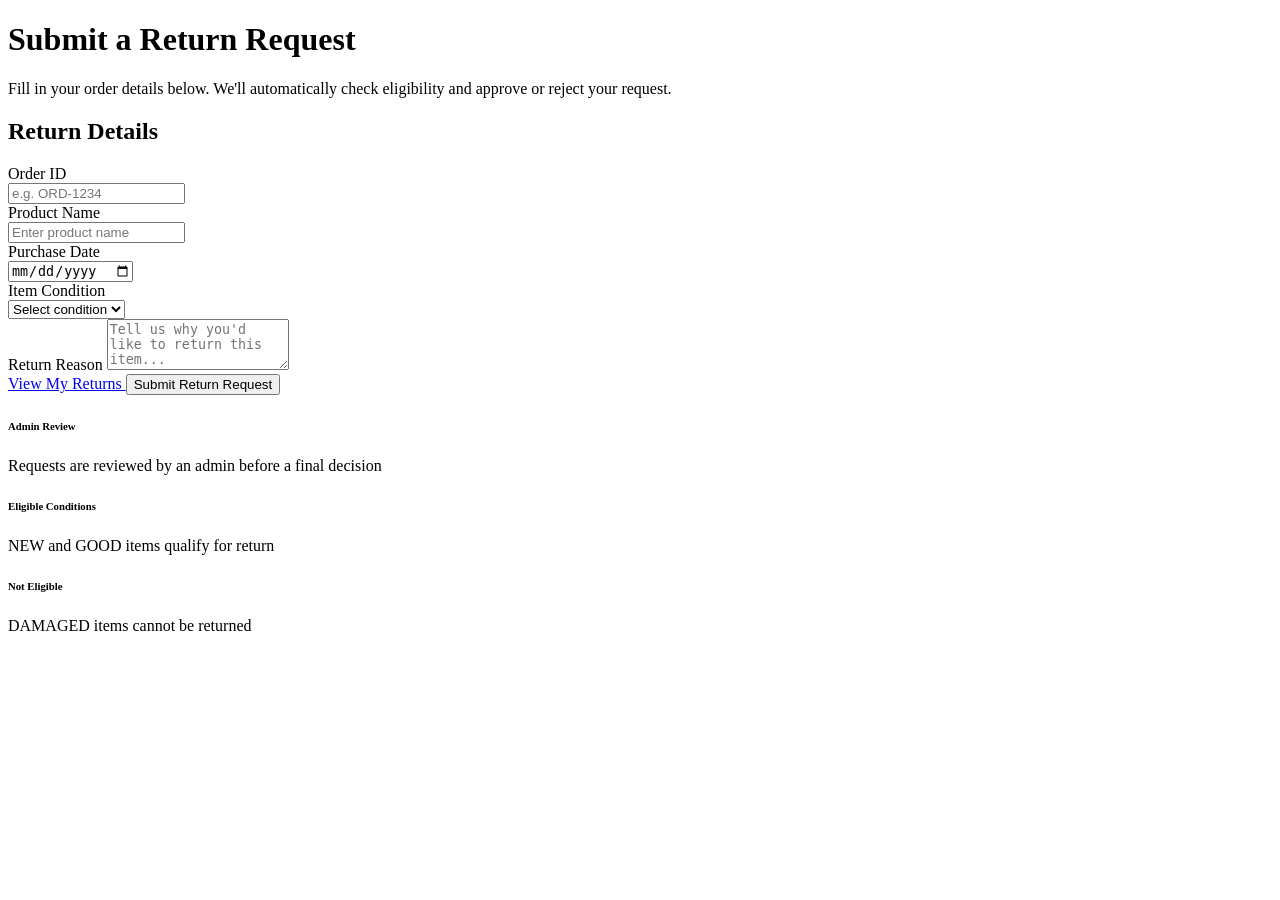
<file: src/main/resources/templates/index.html>
<!DOCTYPE html>
<html lang="en" xmlns:th="http://www.thymeleaf.org">
<head th:replace="~{fragments/layout :: head('Submit Return — User Return System')}"></head>
<body>

<div th:replace="~{fragments/layout :: navbar('home')}"></div>

<main class="container py-4 py-md-5">
    <div class="row justify-content-center">
        <div class="col-lg-9 col-xl-8">

            <div class="page-header text-center text-md-start">
                <h1>Submit a Return Request</h1>
                <p>Fill in your order details below. We'll automatically check eligibility and approve or reject your request.</p>
            </div>

            <div class="app-card">
                <div class="app-card-header">
                    <h2><i class="bi bi-pencil-square text-primary"></i> Return Details</h2>
                </div>
                <div class="app-card-body">
                    <form th:action="@{/returns}" th:object="${returnRequest}" method="post" novalidate>
                        <div class="row g-4">
                            <div class="col-md-6">
                                <label for="orderId" class="form-label">Order ID</label>
                                <div class="input-icon-wrap">
                                    <i class="bi bi-receipt input-icon"></i>
                                    <input type="text" class="form-control" id="orderId" th:field="*{orderId}"
                                           placeholder="e.g. ORD-1234">
                                </div>
                                <div class="field-error" th:if="${#fields.hasErrors('orderId')}">
                                    <i class="bi bi-exclamation-circle"></i>
                                    <span th:errors="*{orderId}"></span>
                                </div>
                            </div>

                            <div class="col-md-6">
                                <label for="productName" class="form-label">Product Name</label>
                                <div class="input-icon-wrap">
                                    <i class="bi bi-box-seam input-icon"></i>
                                    <input type="text" class="form-control" id="productName" th:field="*{productName}"
                                           placeholder="Enter product name">
                                </div>
                                <div class="field-error" th:if="${#fields.hasErrors('productName')}">
                                    <i class="bi bi-exclamation-circle"></i>
                                    <span th:errors="*{productName}"></span>
                                </div>
                            </div>

                            <div class="col-md-6">
                                <label for="purchaseDate" class="form-label">Purchase Date</label>
                                <div class="input-icon-wrap">
                                    <i class="bi bi-calendar3 input-icon"></i>
                                    <input type="date" class="form-control" id="purchaseDate" th:field="*{purchaseDate}">
                                </div>
                                <div class="field-error" th:if="${#fields.hasErrors('purchaseDate')}">
                                    <i class="bi bi-exclamation-circle"></i>
                                    <span th:errors="*{purchaseDate}"></span>
                                </div>
                            </div>

                            <div class="col-md-6">
                                <label for="itemCondition" class="form-label">Item Condition</label>
                                <div class="input-icon-wrap">
                                    <i class="bi bi-shield-check input-icon"></i>
                                    <select class="form-select" id="itemCondition" th:field="*{itemCondition}">
                                        <option value="">Select condition</option>
                                        <option th:each="condition : ${T(com.orderrreturns.entity.ItemCondition).values()}"
                                                th:value="${condition}" th:text="${condition}"></option>
                                    </select>
                                </div>
                                <div class="field-error" th:if="${#fields.hasErrors('itemCondition')}">
                                    <i class="bi bi-exclamation-circle"></i>
                                    <span th:errors="*{itemCondition}"></span>
                                </div>
                            </div>

                            <div class="col-12">
                                <label for="returnReason" class="form-label">Return Reason</label>
                                <textarea class="form-control" id="returnReason" th:field="*{returnReason}" rows="3"
                                          placeholder="Tell us why you'd like to return this item..."></textarea>
                                <div class="field-error" th:if="${#fields.hasErrors('returnReason')}">
                                    <i class="bi bi-exclamation-circle"></i>
                                    <span th:errors="*{returnReason}"></span>
                                </div>
                            </div>
                        </div>

                        <div class="d-flex flex-column flex-md-row justify-content-md-end gap-2 mt-4 pt-2">
                            <a href="/my-returns" class="btn btn-outline-secondary">
                                <i class="bi bi-list-ul me-1"></i> View My Returns
                            </a>
                            <button type="submit" class="btn btn-primary">
                                <i class="bi bi-send me-1"></i> Submit Return Request
                            </button>
                        </div>
                    </form>
                </div>
            </div>

            <div class="policy-grid">
                <div class="policy-card">
                    <div class="policy-icon time"><i class="bi bi-hourglass-split"></i></div>
                    <h6>Admin Review</h6>
                    <p>Requests are reviewed by an admin before a final decision</p>
                </div>
                <div class="policy-card">
                    <div class="policy-icon ok"><i class="bi bi-check-lg"></i></div>
                    <h6>Eligible Conditions</h6>
                    <p>NEW and GOOD items qualify for return</p>
                </div>
                <div class="policy-card">
                    <div class="policy-icon no"><i class="bi bi-x-lg"></i></div>
                    <h6>Not Eligible</h6>
                    <p>DAMAGED items cannot be returned</p>
                </div>
            </div>

        </div>
    </div>
</main>

<div th:replace="~{fragments/layout :: footer}"></div>

<script src="https://cdn.jsdelivr.net/npm/bootstrap@5.3.3/dist/js/bootstrap.bundle.min.js"></script>
</body>
</html>
</file>
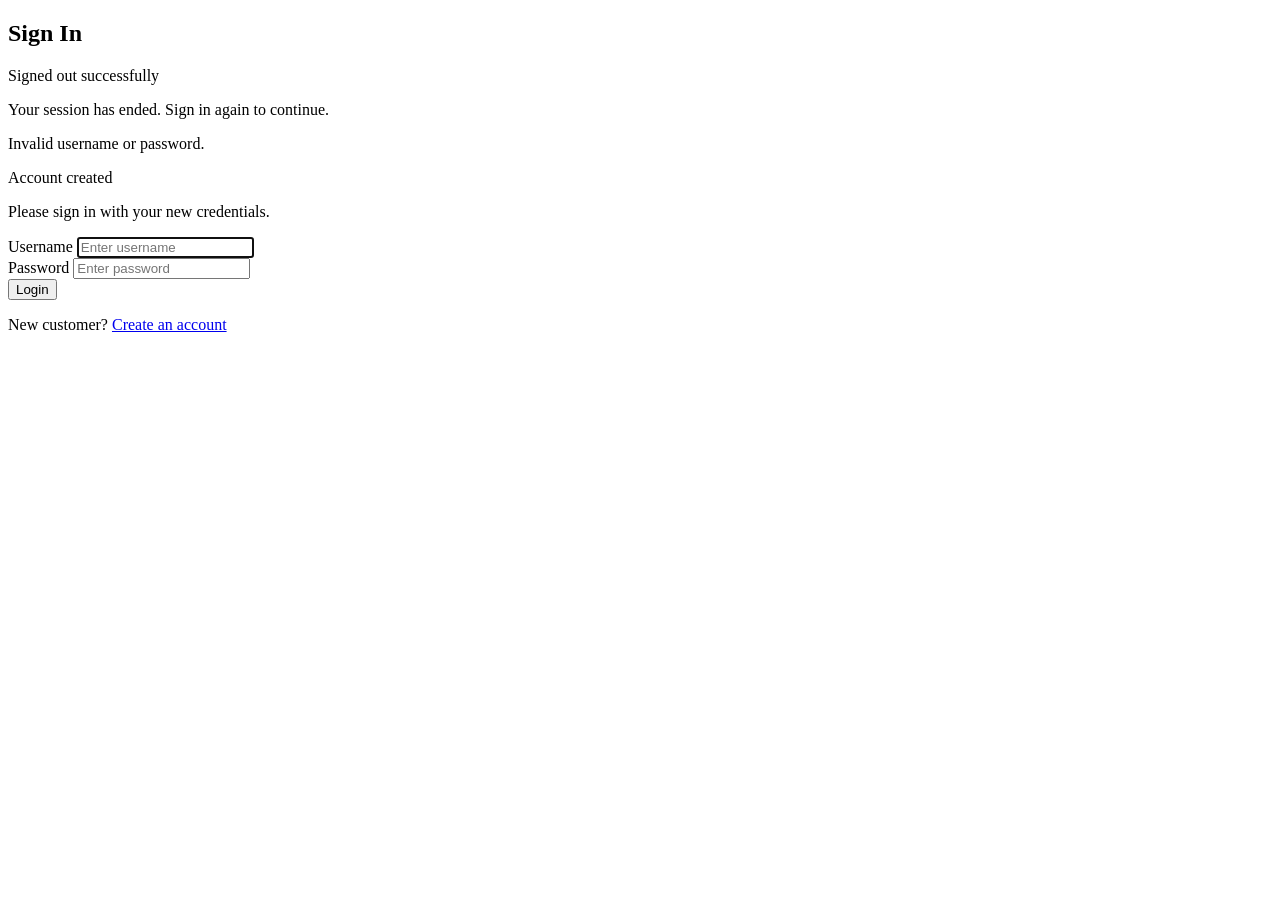
<file: src/main/resources/templates/login.html>
<!DOCTYPE html>
<html lang="en" xmlns:th="http://www.thymeleaf.org">
<head th:replace="~{fragments/layout :: head('Login — User Return System')}"></head>
<body>

<div th:replace="~{fragments/layout :: navbar('login')}"></div>

<main class="container py-5">
    <div class="row justify-content-center">
        <div class="col-md-5 col-lg-4">
            <div class="app-card auth-card">
                <div class="app-card-header text-center">
                    <h2><i class="bi bi-box-arrow-in-right text-primary"></i> Sign In</h2>
                </div>
                <div class="app-card-body">
                    <div class="auth-status-banner success" th:if="${logoutSuccess}">
                        <div class="auth-status-icon"><i class="bi bi-check-circle-fill"></i></div>
                        <div>
                            <p class="auth-status-title mb-0">Signed out successfully</p>
                            <p class="auth-status-text mb-0">Your session has ended. Sign in again to continue.</p>
                        </div>
                    </div>
                    <div class="alert alert-danger py-2 small" th:if="${loginError}">
                        Invalid username or password.
                    </div>
                    <div class="auth-status-banner success" th:if="${registerSuccess}">
                        <div class="auth-status-icon"><i class="bi bi-person-check-fill"></i></div>
                        <div>
                            <p class="auth-status-title mb-0">Account created</p>
                            <p class="auth-status-text mb-0">Please sign in with your new credentials.</p>
                        </div>
                    </div>

                    <form th:action="@{/login}" method="post">
                        <div class="mb-3">
                            <label for="username" class="form-label">Username</label>
                            <input type="text" class="form-control" id="username" name="username"
                                   placeholder="Enter username" required autofocus>
                        </div>
                        <div class="mb-4">
                            <label for="password" class="form-label">Password</label>
                            <input type="password" class="form-control" id="password" name="password"
                                   placeholder="Enter password" required>
                        </div>
                        <button type="submit" class="btn btn-primary w-100">
                            <i class="bi bi-box-arrow-in-right me-1"></i> Login
                        </button>
                    </form>

                    <p class="text-center text-muted small mt-4 mb-0">
                        New customer?
                        <a href="/register">Create an account</a>
                    </p>
                </div>
            </div>
        </div>
    </div>
</main>

<div th:replace="~{fragments/layout :: footer}"></div>

</body>
</html>
</file>
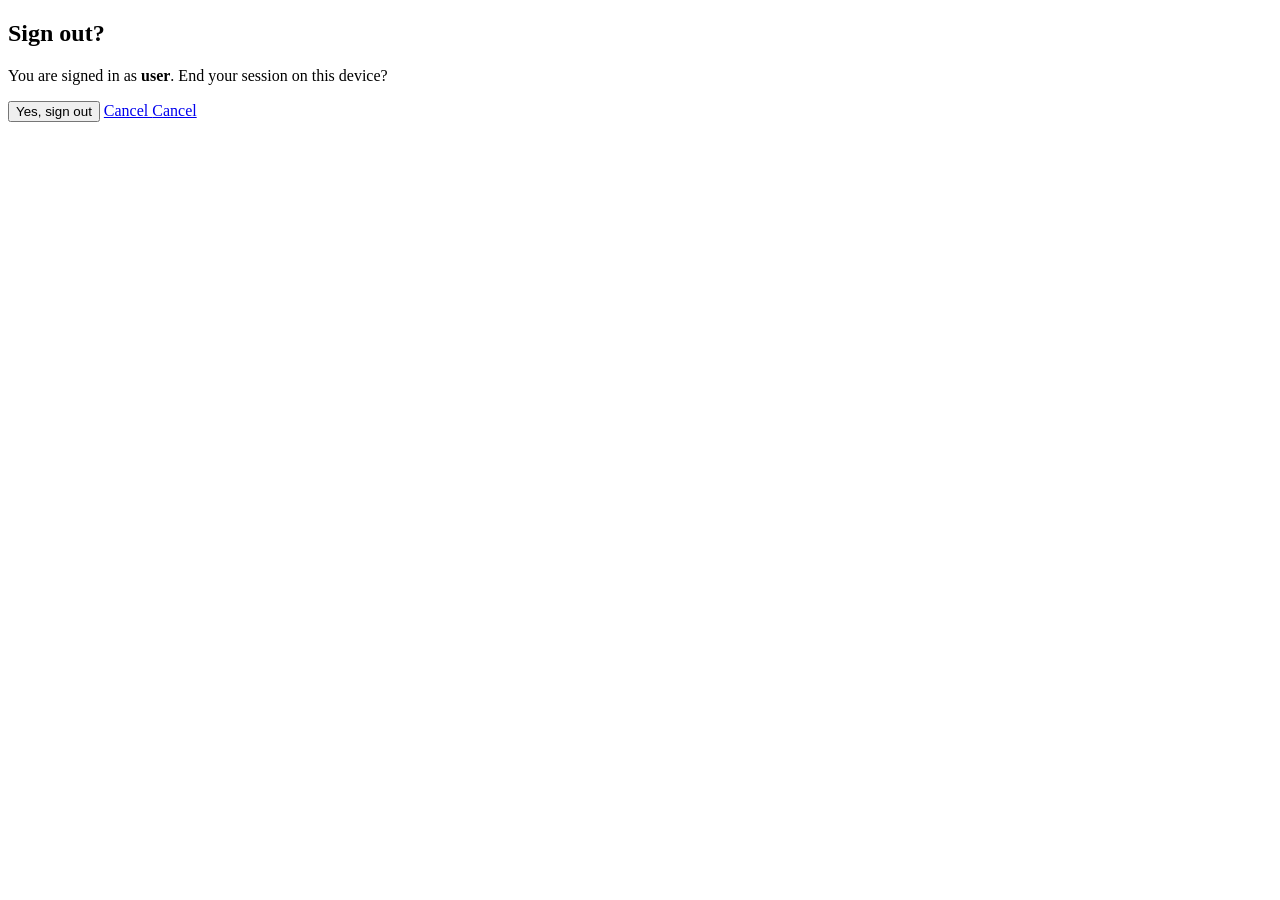
<file: src/main/resources/templates/logout.html>
<!DOCTYPE html>
<html lang="en" xmlns:th="http://www.thymeleaf.org"
      xmlns:sec="http://www.thymeleaf.org/extras/spring-security">
<head th:replace="~{fragments/layout :: head('Sign Out — User Return System')}"></head>
<body>

<div th:replace="~{fragments/layout :: navbar('')}"></div>

<main class="container py-5">
    <div class="row justify-content-center">
        <div class="col-md-5 col-lg-4">
            <div class="app-card auth-card logout-card">
                <div class="logout-icon-wrap">
                    <i class="bi bi-box-arrow-right"></i>
                </div>
                <h2 class="logout-title">Sign out?</h2>
                <p class="logout-text text-muted">
                    You are signed in as
                    <strong sec:authentication="name">user</strong>.
                    End your session on this device?
                </p>

                <form th:action="@{/logout}" method="post" class="d-grid gap-2">
                    <button type="submit" class="btn btn-danger">
                        <i class="bi bi-box-arrow-right me-1"></i> Yes, sign out
                    </button>
                    <a href="/" class="btn btn-outline-secondary" sec:authorize="hasRole('USER')">
                        <i class="bi bi-arrow-left me-1"></i> Cancel
                    </a>
                    <a href="/returns" class="btn btn-outline-secondary" sec:authorize="hasRole('ADMIN')">
                        <i class="bi bi-arrow-left me-1"></i> Cancel
                    </a>
                </form>
            </div>
        </div>
    </div>
</main>

<div th:replace="~{fragments/layout :: footer}"></div>

</body>
</html>
</file>
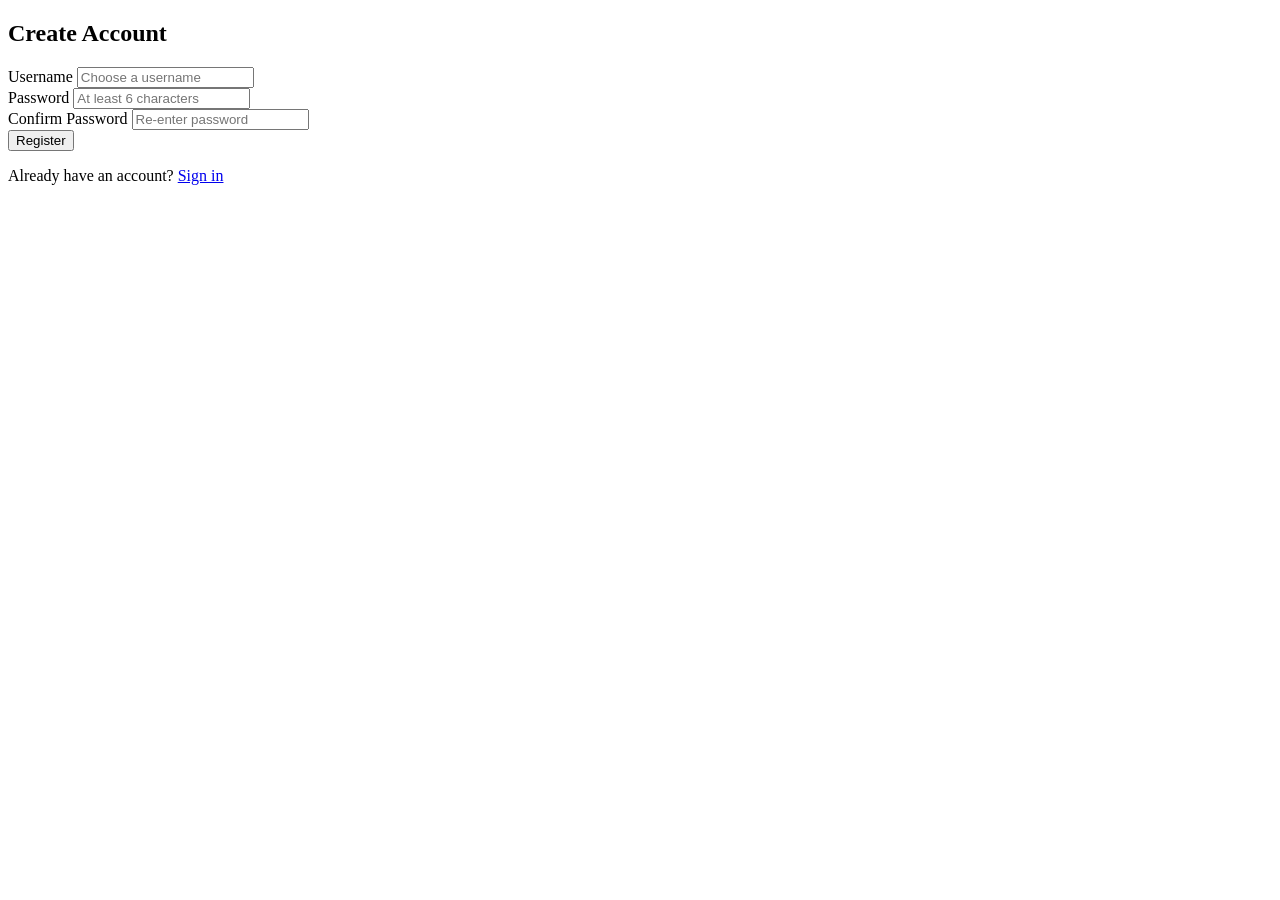
<file: src/main/resources/templates/register.html>
<!DOCTYPE html>
<html lang="en" xmlns:th="http://www.thymeleaf.org">
<head th:replace="~{fragments/layout :: head('Register — User Return System')}"></head>
<body>

<div th:replace="~{fragments/layout :: navbar('register')}"></div>

<main class="container py-5">
    <div class="row justify-content-center">
        <div class="col-md-5 col-lg-4">
            <div class="app-card auth-card">
                <div class="app-card-header text-center">
                    <h2><i class="bi bi-person-plus text-primary"></i> Create Account</h2>
                </div>
                <div class="app-card-body">
                    <form th:action="@{/register}" th:object="${registerForm}" method="post">
                        <div class="mb-3">
                            <label for="username" class="form-label">Username</label>
                            <input type="text" class="form-control" id="username" th:field="*{username}"
                                   placeholder="Choose a username">
                            <div class="field-error" th:if="${#fields.hasErrors('username')}">
                                <i class="bi bi-exclamation-circle"></i>
                                <span th:errors="*{username}"></span>
                            </div>
                        </div>
                        <div class="mb-3">
                            <label for="password" class="form-label">Password</label>
                            <input type="password" class="form-control" id="password" th:field="*{password}"
                                   placeholder="At least 6 characters">
                            <div class="field-error" th:if="${#fields.hasErrors('password')}">
                                <i class="bi bi-exclamation-circle"></i>
                                <span th:errors="*{password}"></span>
                            </div>
                        </div>
                        <div class="mb-4">
                            <label for="confirmPassword" class="form-label">Confirm Password</label>
                            <input type="password" class="form-control" id="confirmPassword"
                                   th:field="*{confirmPassword}" placeholder="Re-enter password">
                            <div class="field-error" th:if="${#fields.hasErrors('confirmPassword')}">
                                <i class="bi bi-exclamation-circle"></i>
                                <span th:errors="*{confirmPassword}"></span>
                            </div>
                        </div>
                        <button type="submit" class="btn btn-primary w-100">
                            <i class="bi bi-person-check me-1"></i> Register
                        </button>
                    </form>

                    <p class="text-center text-muted small mt-4 mb-0">
                        Already have an account?
                        <a href="/login">Sign in</a>
                    </p>
                </div>
            </div>
        </div>
    </div>
</main>

<div th:replace="~{fragments/layout :: footer}"></div>

</body>
</html>
</file>
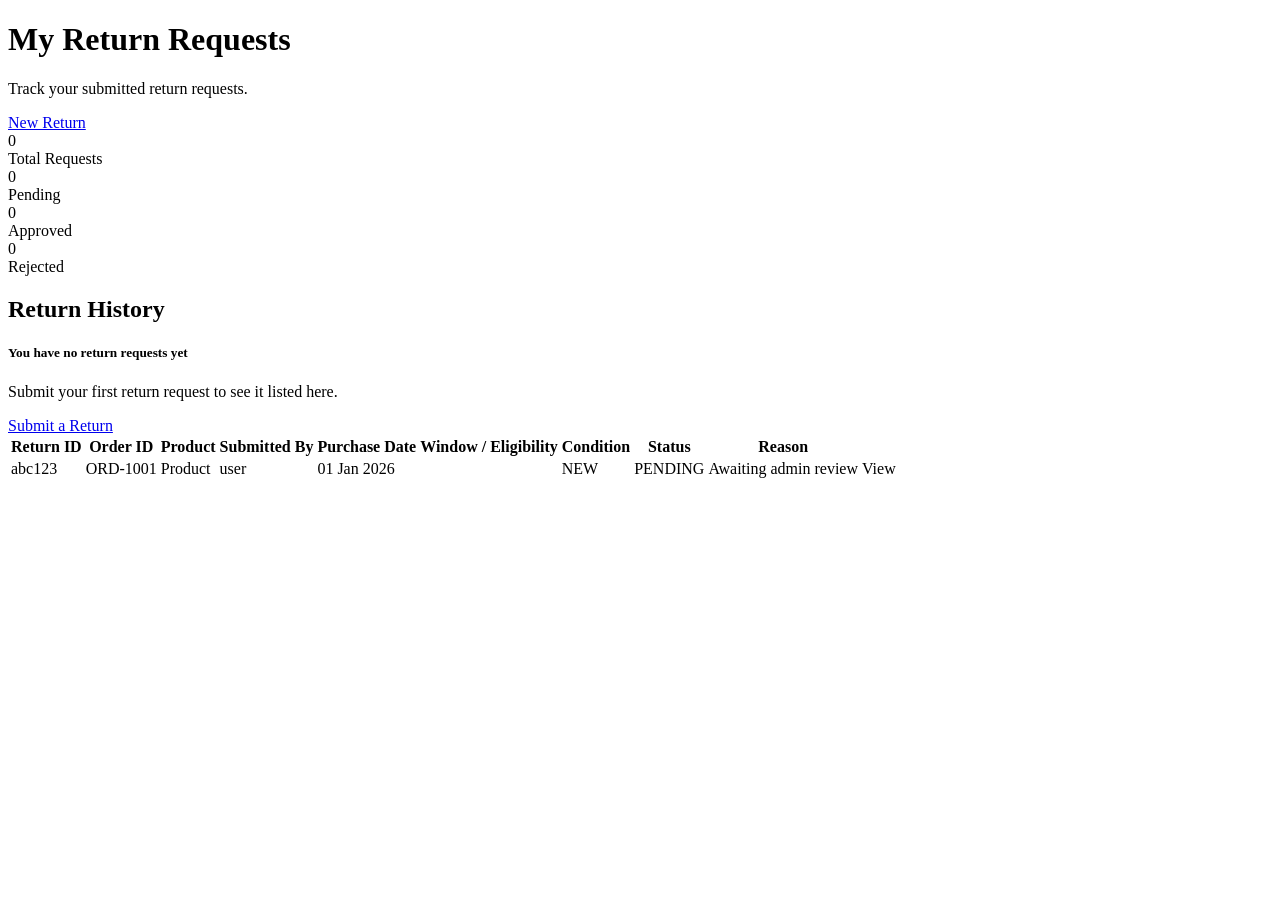
<file: src/main/resources/templates/returns.html>
<!DOCTYPE html>
<html lang="en" xmlns:th="http://www.thymeleaf.org">
<head th:replace="~{fragments/layout :: head(${isAdmin} ? 'Manage Returns — User Return System' : 'My Returns — User Return System')}"></head>
<body>

<div th:replace="~{fragments/layout :: navbar('returns')}"></div>

<main class="container py-4 py-md-5">

    <div class="page-header d-flex flex-column flex-md-row justify-content-between align-items-md-end gap-3">
        <div>
            <h1 th:text="${isAdmin} ? 'Manage Return Requests' : 'My Return Requests'">My Return Requests</h1>
            <p th:text="${isAdmin} ? 'Review and oversee all customer return requests.' : 'Track your submitted return requests.'">
                Track your submitted return requests.
            </p>
        </div>
        <a href="/" class="btn btn-primary" th:if="${!isAdmin}">
            <i class="bi bi-plus-lg me-1"></i> New Return
        </a>
    </div>

    <div class="stats-bar" th:if="${!#lists.isEmpty(returns)}">
        <div class="stat-chip total">
            <div>
                <div class="stat-num" th:text="${#lists.size(returns)}">0</div>
                <div class="stat-label">Total Requests</div>
            </div>
            <i class="bi bi-inbox fs-4 text-primary opacity-50"></i>
        </div>
        <div class="stat-chip pending" th:if="${pendingCount > 0}">
            <div>
                <div class="stat-num" th:text="${pendingCount}">0</div>
                <div class="stat-label">Pending</div>
            </div>
            <i class="bi bi-hourglass-split fs-4 text-warning opacity-50"></i>
        </div>
        <div class="stat-chip approved">
            <div>
                <div class="stat-num" th:text="${approvedCount}">0</div>
                <div class="stat-label">Approved</div>
            </div>
            <i class="bi bi-check-circle fs-4 text-success opacity-50"></i>
        </div>
        <div class="stat-chip rejected">
            <div>
                <div class="stat-num" th:text="${rejectedCount}">0</div>
                <div class="stat-label">Rejected</div>
            </div>
            <i class="bi bi-x-circle fs-4 text-danger opacity-50"></i>
        </div>
    </div>

    <div class="app-card table-card">
        <div class="app-card-header" th:if="${#lists.isEmpty(returns)}">
            <h2><i class="bi bi-table text-primary"></i> Return History</h2>
        </div>

        <div th:if="${#lists.isEmpty(returns)}" class="empty-state">
            <i class="bi bi-inbox"></i>
            <h5 class="fw-semibold text-dark"
                th:text="${isAdmin} ? 'No return requests yet' : 'You have no return requests yet'">
                You have no return requests yet
            </h5>
            <p class="mb-3" th:if="${!isAdmin}">Submit your first return request to see it listed here.</p>
            <a href="/" class="btn btn-primary btn-sm" th:if="${!isAdmin}">
                <i class="bi bi-plus-lg me-1"></i> Submit a Return
            </a>
        </div>

        <div class="table-responsive" th:if="${!#lists.isEmpty(returns)}">
            <table class="table returns-table mb-0">
                <thead>
                <tr>
                    <th>Return ID</th>
                    <th>Order ID</th>
                    <th>Product</th>
                    <th th:if="${isAdmin}">Submitted By</th>
                    <th>Purchase Date</th>
                    <th th:if="${isAdmin}">Window / Eligibility</th>
                    <th>Condition</th>
                    <th>Status</th>
                    <th>Reason</th>
                    <th></th>
                </tr>
                </thead>
                <tbody>
                <tr th:each="request : ${returns}">
                    <td class="id-cell" data-label="Return ID"
                        th:text="${request.id}" th:title="${request.id}">abc123</td>
                    <td data-label="Order ID" th:text="${request.orderId}">ORD-1001</td>
                    <td data-label="Product" th:text="${request.productName}">Product</td>
                    <td th:if="${isAdmin}" data-label="Submitted By" th:text="${request.submittedBy}">user</td>
                    <td data-label="Purchase Date"
                        th:text="${#temporals.format(request.purchaseDate, 'dd MMM yyyy')}">01 Jan 2026</td>
                    <td th:if="${isAdmin}" data-label="Window / Eligibility">
                        <div th:replace="~{fragments/layout :: eligibility-hints(${eligibilityInsights[request.id]}, true)}"></div>
                    </td>
                    <td data-label="Condition">
                        <span class="badge-condition"
                              th:classappend="${request.itemCondition.name()}"
                              th:text="${request.itemCondition}">NEW</span>
                    </td>
                    <td data-label="Status">
                        <span class="badge-status"
                              th:classappend="${request.status.name() == 'APPROVED' ? 'approved' : (request.status.name() == 'PENDING' ? 'pending' : 'rejected')}"
                              th:text="${request.status}">PENDING</span>
                    </td>
                    <td data-label="Reason"
                        th:class="${request.status == T(com.orderrreturns.entity.ReturnStatus).REJECTED} ? 'rejection-remark' : 'text-muted small'"
                        th:text="${statusMessages[request.id]}">Awaiting admin review</td>
                    <td class="actions-cell" data-label="">
                        <a th:href="@{/returns/{id}(id=${request.id})}" class="btn btn-sm"
                           th:classappend="${request.status.name() == 'PENDING' and isAdmin} ? 'btn-warning' : 'btn-outline-primary'">
                            <i th:class="${request.status.name() == 'PENDING' and isAdmin} ? 'bi bi-clipboard-check' : 'bi bi-eye'"></i>
                            <span th:text="${request.status.name() == 'PENDING' and isAdmin} ? 'Review' : 'View'">View</span>
                        </a>
                    </td>
                </tr>
                </tbody>
            </table>
        </div>
    </div>

</main>

<div th:replace="~{fragments/layout :: footer}"></div>

<script src="https://cdn.jsdelivr.net/npm/bootstrap@5.3.3/dist/js/bootstrap.bundle.min.js"></script>
</body>
</html>
</file>
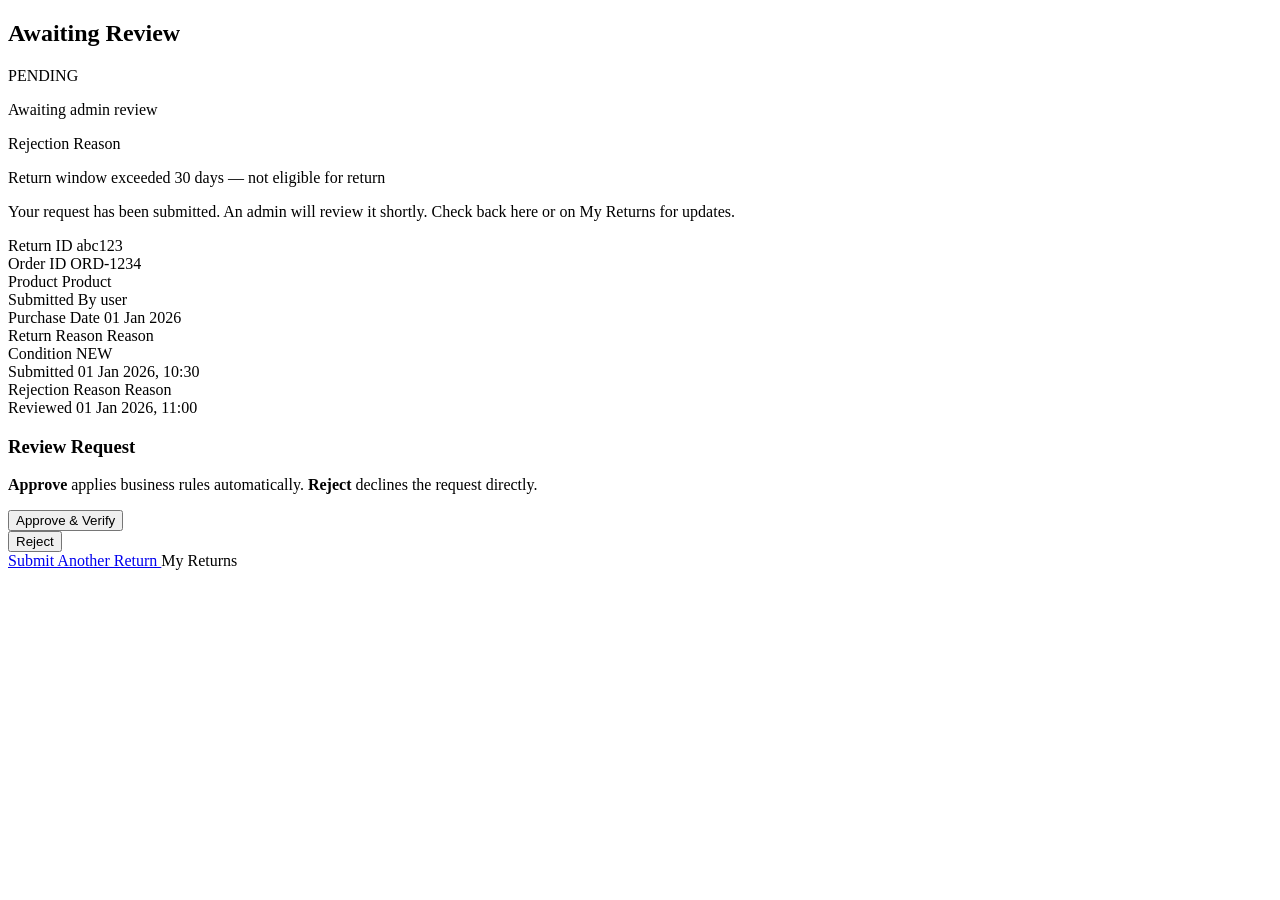
<file: src/main/resources/templates/status.html>
<!DOCTYPE html>
<html lang="en" xmlns:th="http://www.thymeleaf.org">
<head th:replace="~{fragments/layout :: head('Return Status — User Return System')}"></head>
<body>

<div th:replace="~{fragments/layout :: navbar('')}"></div>

<main class="container py-4 py-md-5">
    <div class="row justify-content-center">
        <div class="col-lg-7 col-xl-6">

            <div class="alert alert-success py-2 small" th:if="${reviewMessage}" th:text="${reviewMessage}"></div>

            <div class="app-card">
                <div class="status-hero">
                    <div class="status-icon-wrap"
                         th:classappend="${returnRequest.status.name() == 'APPROVED' ? 'approved' : (returnRequest.status.name() == 'PENDING' ? 'pending' : 'rejected')}">
                        <i th:class="${returnRequest.status.name() == 'APPROVED' ? 'bi bi-check-lg' : (returnRequest.status.name() == 'PENDING' ? 'bi bi-hourglass-split' : 'bi bi-x-lg')}"></i>
                    </div>
                    <h2 th:text="${returnRequest.status.name() == 'APPROVED' ? 'Return Approved!' : (returnRequest.status.name() == 'PENDING' ? 'Awaiting Review' : 'Return Rejected')}">
                        Awaiting Review
                    </h2>
                    <span class="status-badge-lg"
                          th:classappend="${returnRequest.status.name() == 'APPROVED' ? 'approved' : (returnRequest.status.name() == 'PENDING' ? 'pending' : 'rejected')}"
                          th:text="${returnRequest.status}">PENDING</span>
                    <p class="text-muted mt-3 mb-0 small"
                       th:if="${!isRejected}"
                       th:text="${statusMessage}">Awaiting admin review</p>
                    <div class="rejection-reason-box mt-3" th:if="${isRejected}">
                        <p class="rejection-reason-label mb-1">
                            <i class="bi bi-exclamation-circle me-1"></i> Rejection Reason
                        </p>
                        <p class="rejection-reason-text mb-0" th:text="${statusMessage}">
                            Return window exceeded 30 days — not eligible for return
                        </p>
                    </div>
                    <p class="text-muted mt-2 mb-0 small" th:if="${isPending and !isAdmin}">
                        <i class="bi bi-info-circle me-1"></i>
                        Your request has been submitted. An admin will review it shortly. Check back here or on My Returns for updates.
                    </p>
                </div>

                <div class="detail-list">
                    <div class="detail-row">
                        <span class="detail-label"><i class="bi bi-hash me-1"></i> Return ID</span>
                        <span class="detail-value mono" th:text="${returnRequest.id}">abc123</span>
                    </div>
                    <div class="detail-row">
                        <span class="detail-label"><i class="bi bi-receipt me-1"></i> Order ID</span>
                        <span class="detail-value" th:text="${returnRequest.orderId}">ORD-1234</span>
                    </div>
                    <div class="detail-row">
                        <span class="detail-label"><i class="bi bi-box-seam me-1"></i> Product</span>
                        <span class="detail-value" th:text="${returnRequest.productName}">Product</span>
                    </div>
                    <div class="detail-row" th:if="${isAdmin}">
                        <span class="detail-label"><i class="bi bi-person me-1"></i> Submitted By</span>
                        <span class="detail-value" th:text="${returnRequest.submittedBy}">user</span>
                    </div>
                    <div class="detail-row">
                        <span class="detail-label"><i class="bi bi-calendar-event me-1"></i> Purchase Date</span>
                        <span class="detail-value"
                              th:text="${#temporals.format(returnRequest.purchaseDate, 'dd MMM yyyy')}">01 Jan 2026</span>
                    </div>
                    <div class="detail-row">
                        <span class="detail-label"><i class="bi bi-chat-left-text me-1"></i> Return Reason</span>
                        <span class="detail-value" th:text="${returnRequest.returnReason}">Reason</span>
                    </div>
                    <div class="detail-row">
                        <span class="detail-label"><i class="bi bi-shield-check me-1"></i> Condition</span>
                        <span class="detail-value">
                            <span class="badge-condition"
                                  th:classappend="${returnRequest.itemCondition.name()}"
                                  th:text="${returnRequest.itemCondition}">NEW</span>
                        </span>
                    </div>
                    <div class="detail-row">
                        <span class="detail-label"><i class="bi bi-calendar3 me-1"></i> Submitted</span>
                        <span class="detail-value"
                              th:text="${#temporals.format(returnRequest.createdAt, 'dd MMM yyyy, HH:mm')}">
                            01 Jan 2026, 10:30
                        </span>
                    </div>
                    <div class="detail-row" th:if="${isRejected}">
                        <span class="detail-label"><i class="bi bi-exclamation-circle me-1"></i> Rejection Reason</span>
                        <span class="detail-value rejection-remark" th:text="${statusMessage}">Reason</span>
                    </div>
                    <div class="detail-row" th:if="${returnRequest.reviewedAt != null}">
                        <span class="detail-label"><i class="bi bi-patch-check me-1"></i> Reviewed</span>
                        <span class="detail-value"
                              th:text="${#temporals.format(returnRequest.reviewedAt, 'dd MMM yyyy, HH:mm')}">
                            01 Jan 2026, 11:00
                        </span>
                    </div>
                </div>

                <div class="admin-review-panel" th:if="${isAdmin and isPending}">
                    <h3><i class="bi bi-clipboard-check text-primary"></i> Review Request</h3>
                    <div th:replace="~{fragments/layout :: eligibility-hints(${eligibilityInsight}, false)}"></div>
                    <p class="text-muted small mb-3">
                        <strong>Approve</strong> applies business rules automatically.
                        <strong>Reject</strong> declines the request directly.
                    </p>
                    <div class="d-flex flex-column flex-sm-row gap-2">
                        <form th:action="@{/returns/{id}/approve(id=${returnRequest.id})}" method="post" class="flex-fill">
                            <button type="submit" class="btn btn-success w-100">
                                <i class="bi bi-check-circle me-1"></i> Approve &amp; Verify
                            </button>
                        </form>
                        <form th:action="@{/returns/{id}/reject(id=${returnRequest.id})}" method="post" class="flex-fill">
                            <button type="submit" class="btn btn-danger w-100">
                                <i class="bi bi-x-circle me-1"></i> Reject
                            </button>
                        </form>
                    </div>
                </div>
            </div>

            <div class="d-flex flex-column flex-sm-row justify-content-between gap-2 mt-4">
                <a href="/" class="btn btn-outline-secondary" th:if="${!isAdmin}">
                    <i class="bi bi-plus-circle me-1"></i> Submit Another Return
                </a>
                <a th:href="${returnsListUrl}" class="btn btn-primary" th:classappend="${isAdmin} ? 'w-100 w-sm-auto ms-sm-auto' : ''">
                    <i class="bi bi-list-ul me-1"></i>
                    <span th:text="${isAdmin} ? 'Back to Manage Returns' : 'My Returns'">My Returns</span>
                </a>
            </div>

        </div>
    </div>
</main>

<div th:replace="~{fragments/layout :: footer}"></div>

<script src="https://cdn.jsdelivr.net/npm/bootstrap@5.3.3/dist/js/bootstrap.bundle.min.js"></script>
</body>
</html>
</file>
